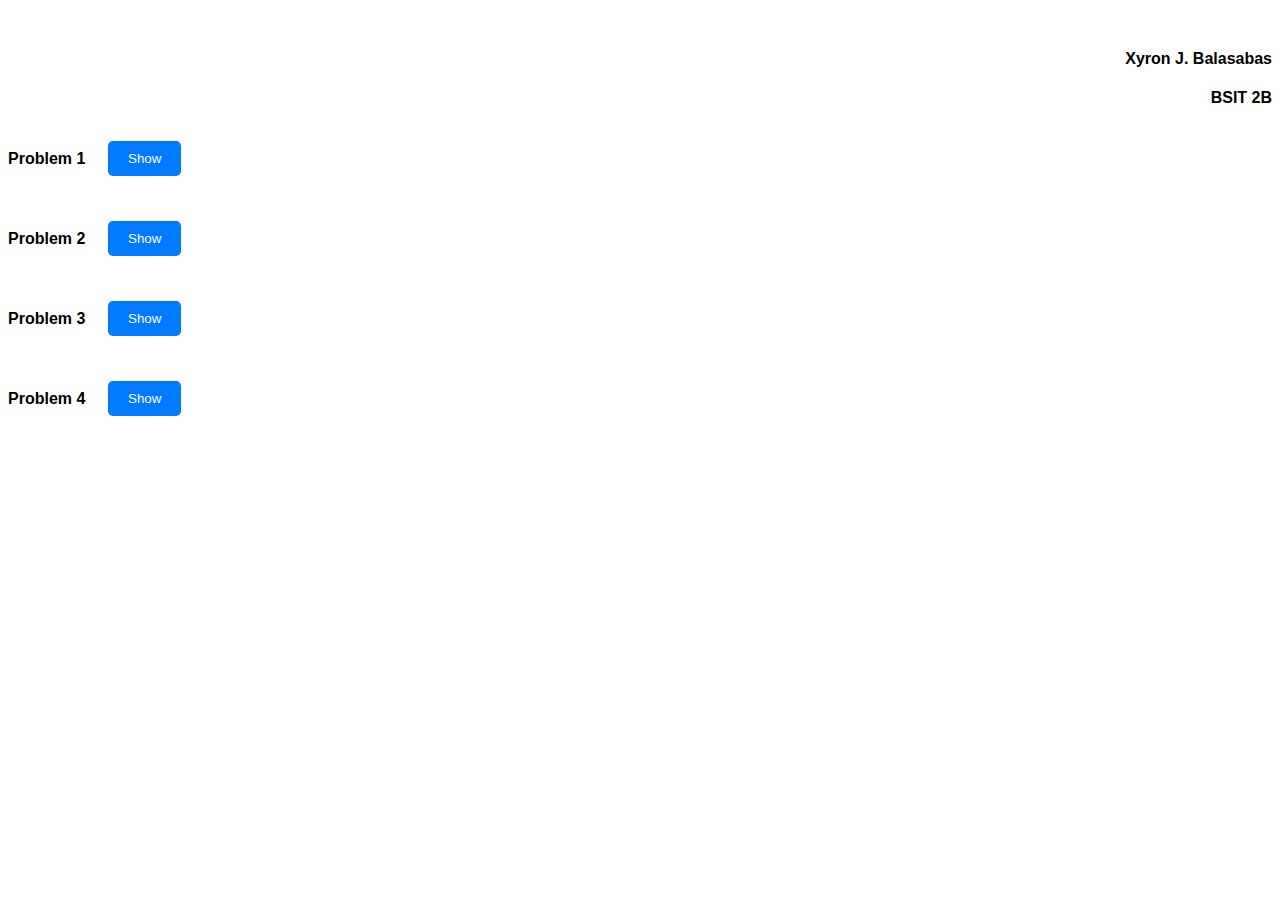
<file: index.html>
<!DOCTYPE html>
<html lang="en">
<head>
    <meta charset="UTF-8">
    <meta name="viewport" content="width=device-width, initial-scale=1.0">
    <title>ASSIGNMENT#2</title>
    <style>
        body {
            font-family: Arial, sans-serif;
            background-color: white;
            text-align: left;
            margin-top: 50px;
        }
        .container {
            background-color: rgb(73, 81, 151);
            border-radius: 10px;
            box-shadow: 0 0 10px rgba(0, 0, 0, 0.1);
            padding: 30px;
            margin: auto;
            overflow: hidden;
            max-height: 0;
            opacity: 0;
            transition: max-height 0.5s ease, opacity 0.5s ease;
        }

        .container-open {
            max-height: 500px;
            opacity: 1;
        }

        .problem-wrapper {
            display: flex;
            align-items: center;
            margin-bottom: 20px;
        }

        .problem-label {
            width: 100px;
            font-weight: bold;
        }

        h3 {
            color: rgb(19, 19, 20);
            text-align: left;
        }

        input[type="number"] {
            width: calc(100% - 20px);
            padding: 10px;
            margin: 10px 0;
            border-radius: 5px;
            border: 1px solid #ccc;
        }

        button {
            padding: 10px 20px;
            background-color: #007bff;
            color: white;
            border: none;
            border-radius: 5px;
            cursor: pointer;
            margin-right: 10px;
        }

     h4{
         text-align: right;
     }
    </style>
</head>
<body>
    
    <h4> Xyron J. Balasabas</h4>
    <h4> BSIT 2B</h4>
    
    
    <div class="problem-wrapper">
        <div class="problem-label">Problem 1</div>
        <button id="toggleProblem1" onclick="toggleContainer('container1')">Show</button>
        <div id="container1" class="container">
            <h3>Problem 1: Triangle Area Calculator</h3>
            <form id="triangle-form">
                <input type="number" id="base" placeholder="Enter base" step="any" required>
                <input type="number" id="height" placeholder="Enter height" step="any" required>
                <br><br>
                <button type="button" onclick="calculateArea()">Calculate Area</button>
            </form>
            <p id="result1"></p>
        </div>
    </div>

    <div class="problem-wrapper">
        <div class="problem-label">Problem 2</div>
        <button id="toggleProblem2" onclick="toggleContainer('container2')">Show</button>
        <div id="container2" class="container">
            <h3>Problem 2: Average Calculator</h3>
            <form onsubmit="event.preventDefault(); calculateAverage();">
                <input type="number" id="num1" placeholder="Enter first number" required><br>
                <input type="number" id="num2" placeholder="Enter second number" required><br>
                <input type="number" id="num3" placeholder="Enter third number" required><br>
                <input type="number" id="num4" placeholder="Enter fourth number" required><br>
                <input type="number" id="num5" placeholder="Enter fifth number" required><br>
                <button type="button" onclick="calculateAverage()">Calculate Average</button>
            </form>
            <p id="result2"></p>
        </div>
    </div>

    <div class="problem-wrapper">
        <div class="problem-label">Problem 3</div>
        <button id="toggleProblem3" onclick="toggleContainer('container3')">Show</button>
        <div id="container3" class="container">
            <h3>Problem 3: Convert Celsius to Fahrenheit</h3>
            <form>
                <label for="celsius">Celsius Temperature:</label>
                <input type="number" id="celsius" required>
                <br><br>
                <button type="button" onclick="convertCelsiusToFahrenheit()">Convert</button>
            </form>
            <p id="result3"></p>
        </div>
    </div>

    <div class="problem-wrapper">
        <div class="problem-label">Problem 4</div>
        <button id="toggleProblem4" onclick="toggleContainer('container4')">Show</button>
        <div id="container4" class="container">
            <h3>Asterisk Display</h3>
            <label for="numStars">Number of Rows:</label>
            <input type="number" id="numStars" min="1" placeholder="Enter rows">
            <br><br>
            <button type="button" onclick="displayPattern()">Display Asterisk</button>
            <pre id="result4"></pre>
        </div>
    </div>

    <script>
        function toggleContainer(containerId) {
            const container = document.getElementById(containerId);
            const button = document.querySelector([onclick="toggleContainer('${containerId}')"]);

            if (container.classList.contains('container-open')) {
                container.classList.remove('container-open');
                button.innerText = 'Show';
            } else {
                container.classList.add('container-open');
                button.innerText = 'Hide';
            }
        }

        function calculateArea() {
            let base = document.getElementById("base").value;
            let height = document.getElementById("height").value;

            base = parseFloat(base);
            height = parseFloat(height);
            
            if (isNaN(base) || isNaN(height) || base <= 0 || height <= 0) {
                alert("Please enter valid positive numbers for base and height.");
                return;
            }

            let area = (base * height) / 2;
            document.getElementById("result1").textContent = "The area of the triangle is: " + area;
        }

        function calculateAverage() {
            let num1 = parseFloat(document.getElementById("num1").value);
            let num2 = parseFloat(document.getElementById("num2").value);
            let num3 = parseFloat(document.getElementById("num3").value);
            let num4 = parseFloat(document.getElementById("num4").value);
            let num5 = parseFloat(document.getElementById("num5").value);

            if (isNaN(num1) || isNaN(num2) || isNaN(num3) || isNaN(num4) || isNaN(num5)) {
                alert("Please enter valid numbers in all fields.");
                return;
            }

            let sum = num1 + num2 + num3 + num4 + num5;
            let average = sum / 5;
            document.getElementById("result2").textContent = "The average is: " + average;
        }

        function convertCelsiusToFahrenheit() {
            const celsius = parseFloat(document.getElementById("celsius").value);
            const fahrenheit = (celsius * 9 / 5) + 32;
            document.etEementById("result3").textContent = '${celsius}°C is equal to ${fahrenheit.toFixed(2)}°F';
        }

        function displayPattern() {
            const numStars = parseInt(document.getElementById("numStars").value);
            let pattern = "";

            for (let i = 1; i <= numStars; i++) {
                pattern += "* ".repeat(i) + "\n";
            }

            document.getElementById("result4").textContent = pattern;
        }
    </script>
</body>
</html>
</file>
